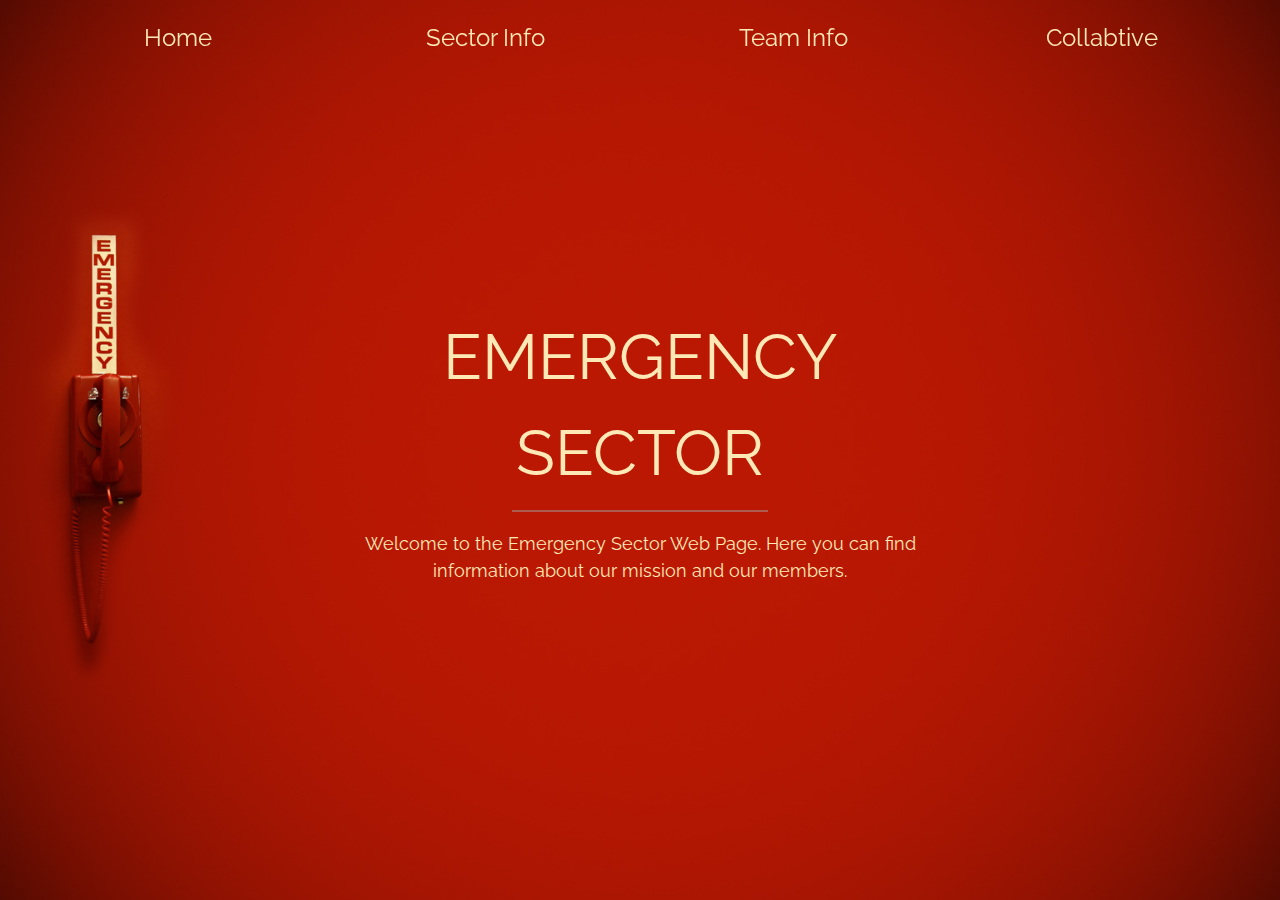
<file: index.html>
<!DOCTYPE html>
<html>

<head>
    <title>Emergency Sector</title>
    <meta charset="UTF-8">
    <meta name="viewport" content="width=device-width, initial-scale=1">
    <link rel="stylesheet" href="https://www.w3schools.com/w3css/4/w3.css">
    <link rel="stylesheet" href="https://fonts.googleapis.com/css?family=Raleway">
    <style>
        body,
        p {
            color: #fee8b6
        }

        body,
        h1 {
            font-family: "Raleway", sans-serif;
            color: #fee8b6
        }

        body,
        html {
            height: 100%
        }

        .bgimg {
            background-image: url('/images/wallpaper.jpg');
            min-height: 500px;
            min-width: 500px;
            background-position: center;
            background-size: cover;
            background-attachment: fixed;
        }
    </style>
</head>

<body class="bgimg w3-display-container">

    <div class=" w3-animate-opacity">
        <div class="w3-top">
            <div class="w3-row w3-xlarge w3-padding-large" style="color:#fee8b6;">
              <div class="w3-col s3">
                <a href="#" class="w3-button w3-block w3-hover-white w3-round-xxlarge">Home</a>
              </div>
              <div class="w3-col s3">
                <a href="sector_info.html" class="w3-button w3-block w3-hover-white w3-round-xxlarge">Sector Info</a>
              </div>
              <div class="w3-col s3">
                <a href="teams_info.html" class="w3-button w3-block w3-hover-white w3-round-xxlarge">Team Info</a>
              </div>
              <div class="w3-col s3">
                <a href="/collabtive/index.php" class="w3-button w3-block w3-hover-white w3-round-xxlarge">Collabtive</a>
              </div>
            </div>
          </div>
        <div class="w3-display-middle">
            <h1 class="w3-jumbo w3-animate-top" style="text-align:center">EMERGENCY SECTOR</h1>
            <hr class="w3-border-grey" style="margin:auto;width:40%;color:#fee8b6">
            <p class="w3-large w3-center">Welcome to the Emergency Sector Web Page. Here you can find information about our mission and our members.</p>
        </div>
    </div>

</body>

</html>
</file>
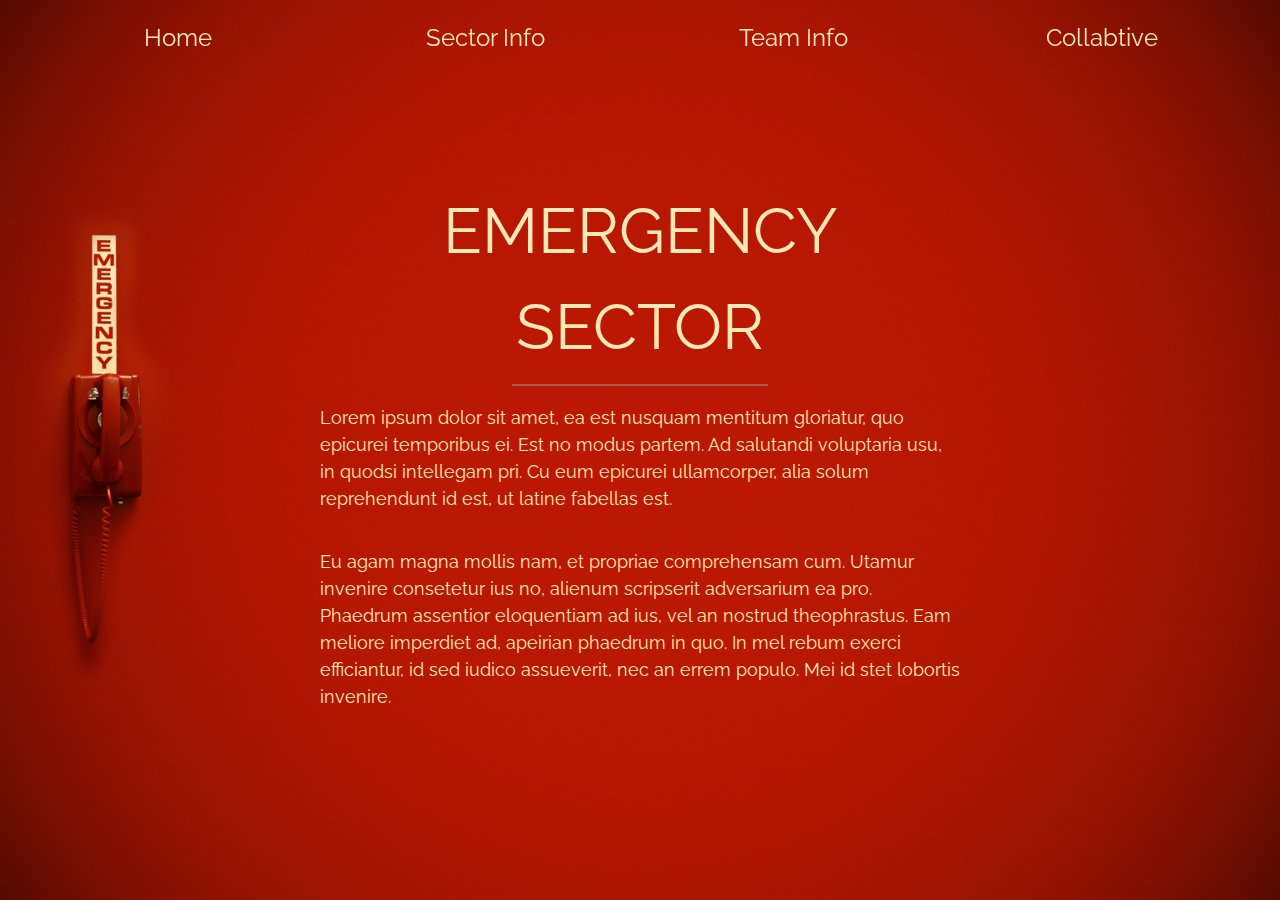
<file: sector_info.html>
<!DOCTYPE html>
<html>

<head>
    <title>Emergency Sector</title>
    <meta charset="UTF-8">
    <meta name="viewport" content="width=device-width, initial-scale=1">
    <link rel="stylesheet" href="https://www.w3schools.com/w3css/4/w3.css">
    <link rel="stylesheet" href="https://fonts.googleapis.com/css?family=Raleway">
    <style>
        body,
        p {
            color: #fee8b6
        }

        body,
        h1 {
            font-family: "Raleway", sans-serif;
            color: #fee8b6
        }

        body,
        html {
            height: 100%
        }

        .bgimg {
            background-image: url('/images/wallpaper.jpg');
            background-attachment: fixed;
            min-height: 800px;
            min-width: 700px;
            background-position: center;
            background-size: cover;
        }
    </style>
</head>

<body class="bgimg w3-display-container">

    <div class=" w3-animate-opacity">
        <div class="w3-top">
            <div class="w3-row w3-xlarge w3-padding-large" style="color:#fee8b6;">
                <div class="w3-col s3">
                    <a href="index.html" class="w3-button w3-block w3-hover-white w3-round-xxlarge">Home</a>
                </div>
                <div class="w3-col s3">
                    <a href="#" class="w3-button w3-block w3-hover-white w3-round-xxlarge">Sector
                        Info</a>
                </div>
                <div class="w3-col s3">
                    <a href="teams_info.html" class="w3-button w3-block w3-hover-white w3-round-xxlarge">Team Info</a>
                </div>
                <div class="w3-col s3">
                    <a href="/collabtive/index.php"
                        class="w3-button w3-block w3-hover-white w3-round-xxlarge">Collabtive</a>
                </div>
            </div>
        </div>
        <div class="w3-display-middle">
            <h1 class="w3-jumbo" style="text-align:center">EMERGENCY SECTOR</h1>
            <hr class="w3-border-grey" style="margin:auto;width:40%;color:#fee8b6;">
            <p class="w3-large w3-left">Lorem ipsum dolor sit amet, ea est nusquam mentitum gloriatur, quo epicurei
                temporibus ei. Est no modus partem. Ad salutandi voluptaria usu, in quodsi intellegam pri. Cu eum
                epicurei ullamcorper, alia solum reprehendunt id est, ut latine fabellas est.
            </p>
            <p class="w3-large w3-left">
                Eu agam magna mollis nam, et propriae comprehensam cum. Utamur invenire consetetur ius no, alienum
                scripserit adversarium ea pro. Phaedrum assentior eloquentiam ad ius, vel an nostrud theophrastus. Eam
                meliore imperdiet ad, apeirian phaedrum in quo. In mel rebum exerci efficiantur, id sed iudico
                assueverit, nec an errem populo. Mei id stet lobortis invenire.
            </p>
        </div>
    </div>

</body>

</html>
</file>
